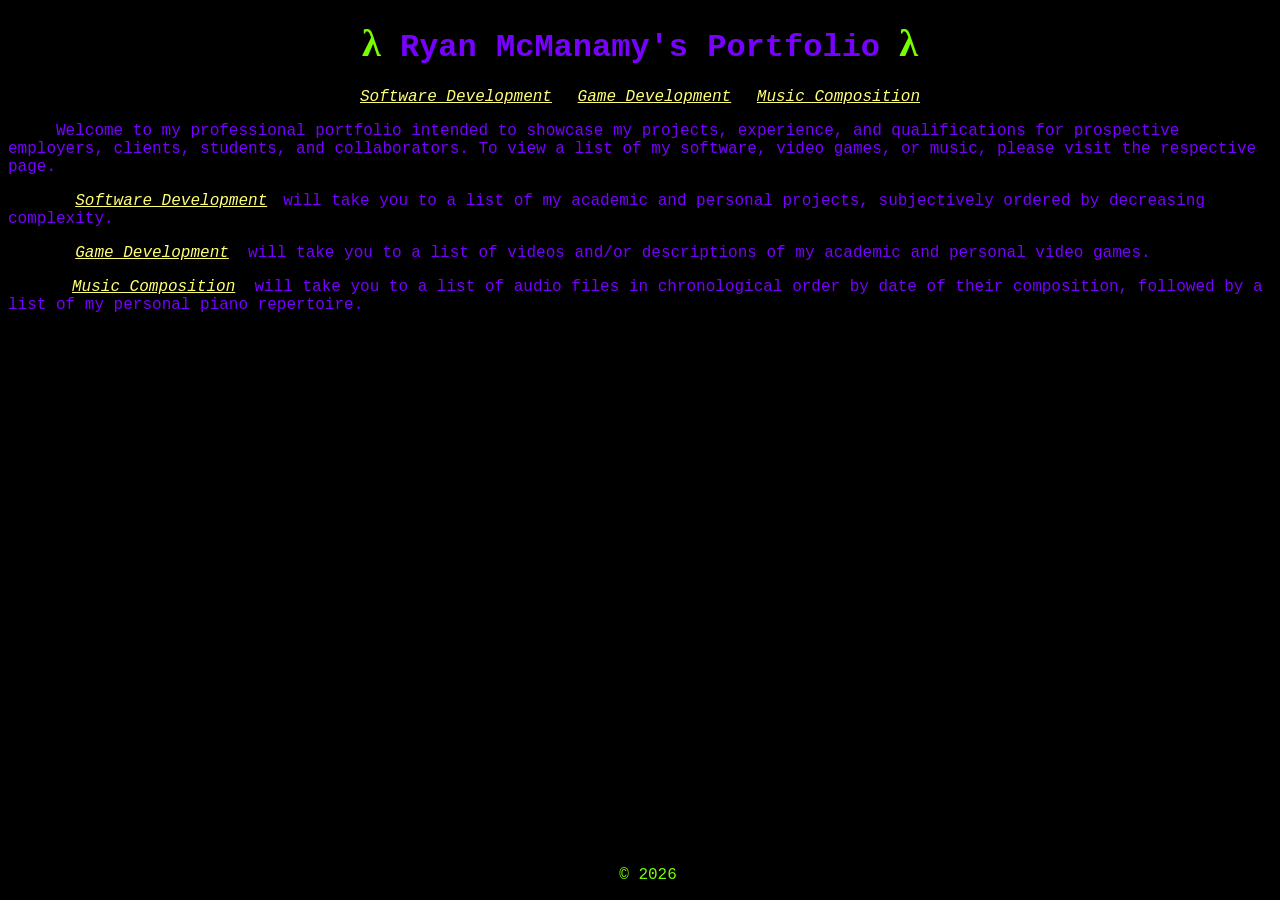
<file: index.html>
<!DOCTYPE html>
<html lang="en">
  <head>
    <meta charset="UTF-8">
    <meta name="viewport" content="width=device-width, initial-scale=1.0">
    <title>Ryan's Portfolio</title>
    <link rel="stylesheet" href="styles.css">
    <link rel="icon" href="favicon.svg" type="image/x-icon">
  </head>
  <body>
    <header>
      <h1><span class=lambda>&lambda;</span> Ryan McManamy's Portfolio <span class=lambda>&lambda;</span></h1>
      <nav>
        <a href="software.html"><em>Software Development</em></a>
        <a href="gamedev.html"><em>Game Development</em></a>
        <a href="music.html"><em>Music Composition</em></a>
      </nav>
    </header>
    <main>
      <p>Welcome to my professional portfolio intended to showcase my projects, experience, and qualifications for prospective employers, clients, students, and collaborators. To view a list of my software, video games, or music, please visit the respective page.</p>
      <p>&nbsp;&nbsp;<a href="software.html"><em>Software Development</em></a>will take you to a list of my academic and personal projects, subjectively ordered by decreasing complexity.</p>
      <p>&nbsp;&nbsp;<a href="gamedev.html"><em>Game Development</em></a> &nbsp;will take you to a list of videos and/or descriptions of my academic and personal video games.</p>
      <p><a href="music.html"><em>Music Composition</em></a> &nbsp;will take you to a list of audio files in chronological order by date of their composition, followed by a list of my personal piano repertoire.</p>
      <div></div>
    </main>
    <footer>
      <p>&copy; 2026</p>
    </footer>
    <!--script src="script.js"></script-->
  </body>
</html>
</file>
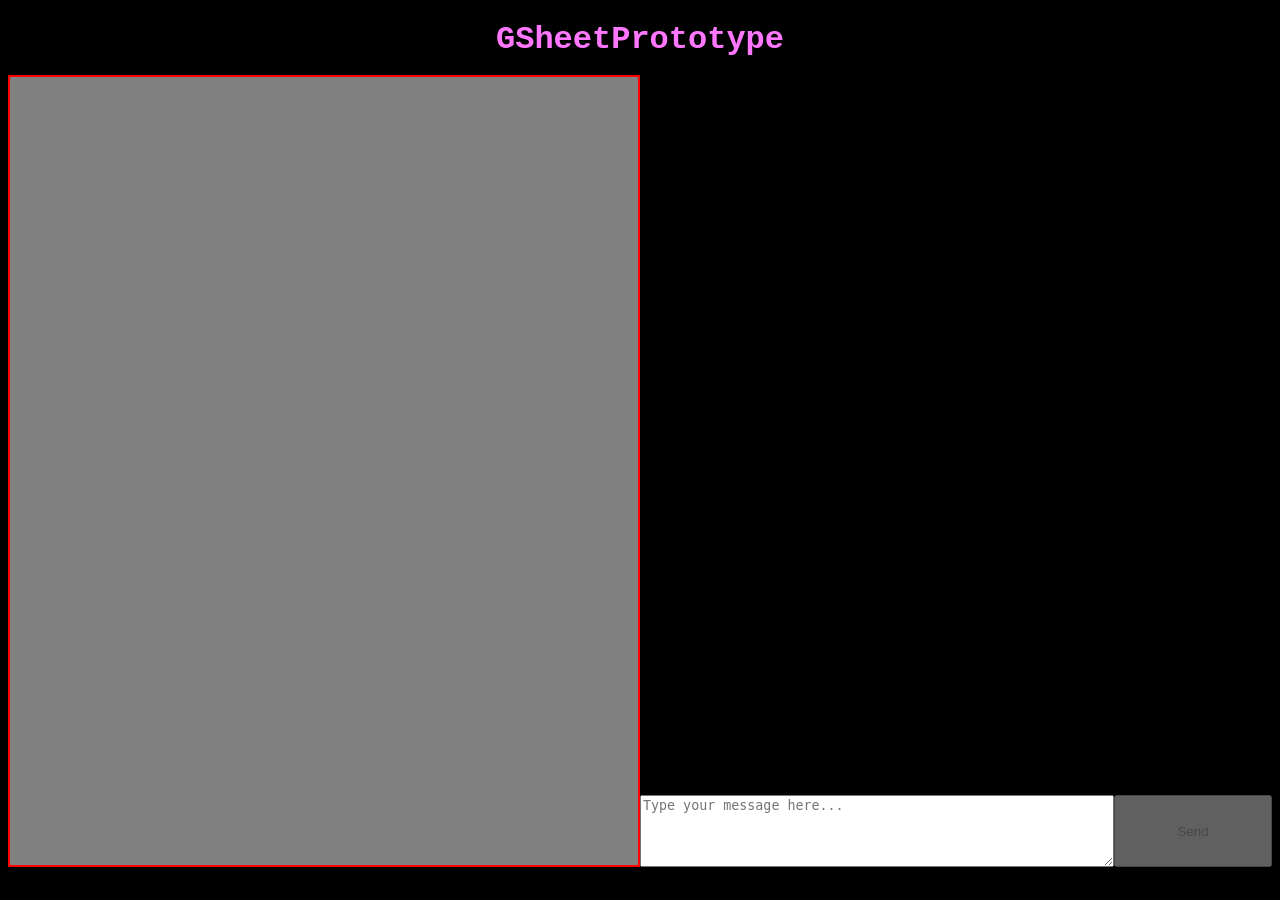
<file: gsheetproto.html>
<!DOCTYPE html>
<html lang="en">
  <head>
    <meta charset="UTF-8">
    <meta name="viewport" content="width=device-width, initial-scale=1.0">
    <title>GSheetPrototype</title>
    <link rel="stylesheet" href="gsheetprotoStyles.css">
    <link rel="icon" href="favicon.svg" type="image/x-icon">
  </head>
  <body>
    <header>
      <h1>GSheetPrototype</h1>
    </header>
    <main>
      <div id="container">
        <div id="left">
        </div>
        <div id="right">
          <div id="messageContainer">
            <div id="messages">
            </div>
          </div>
          <div id="messageUI">
            <textarea id="message" rows="4" cols="50" placeholder="Type your message here..."></textarea>
            <button id="send" onclick="sendMessage()" disabled>Send</button>
          </div>
        </div>
      </div>
    </main>
    <!--footer>
      <p>&copy; 2026</p>
    </footer-->
    <script src="script.js"></script>
  </body>
</html>
</file>
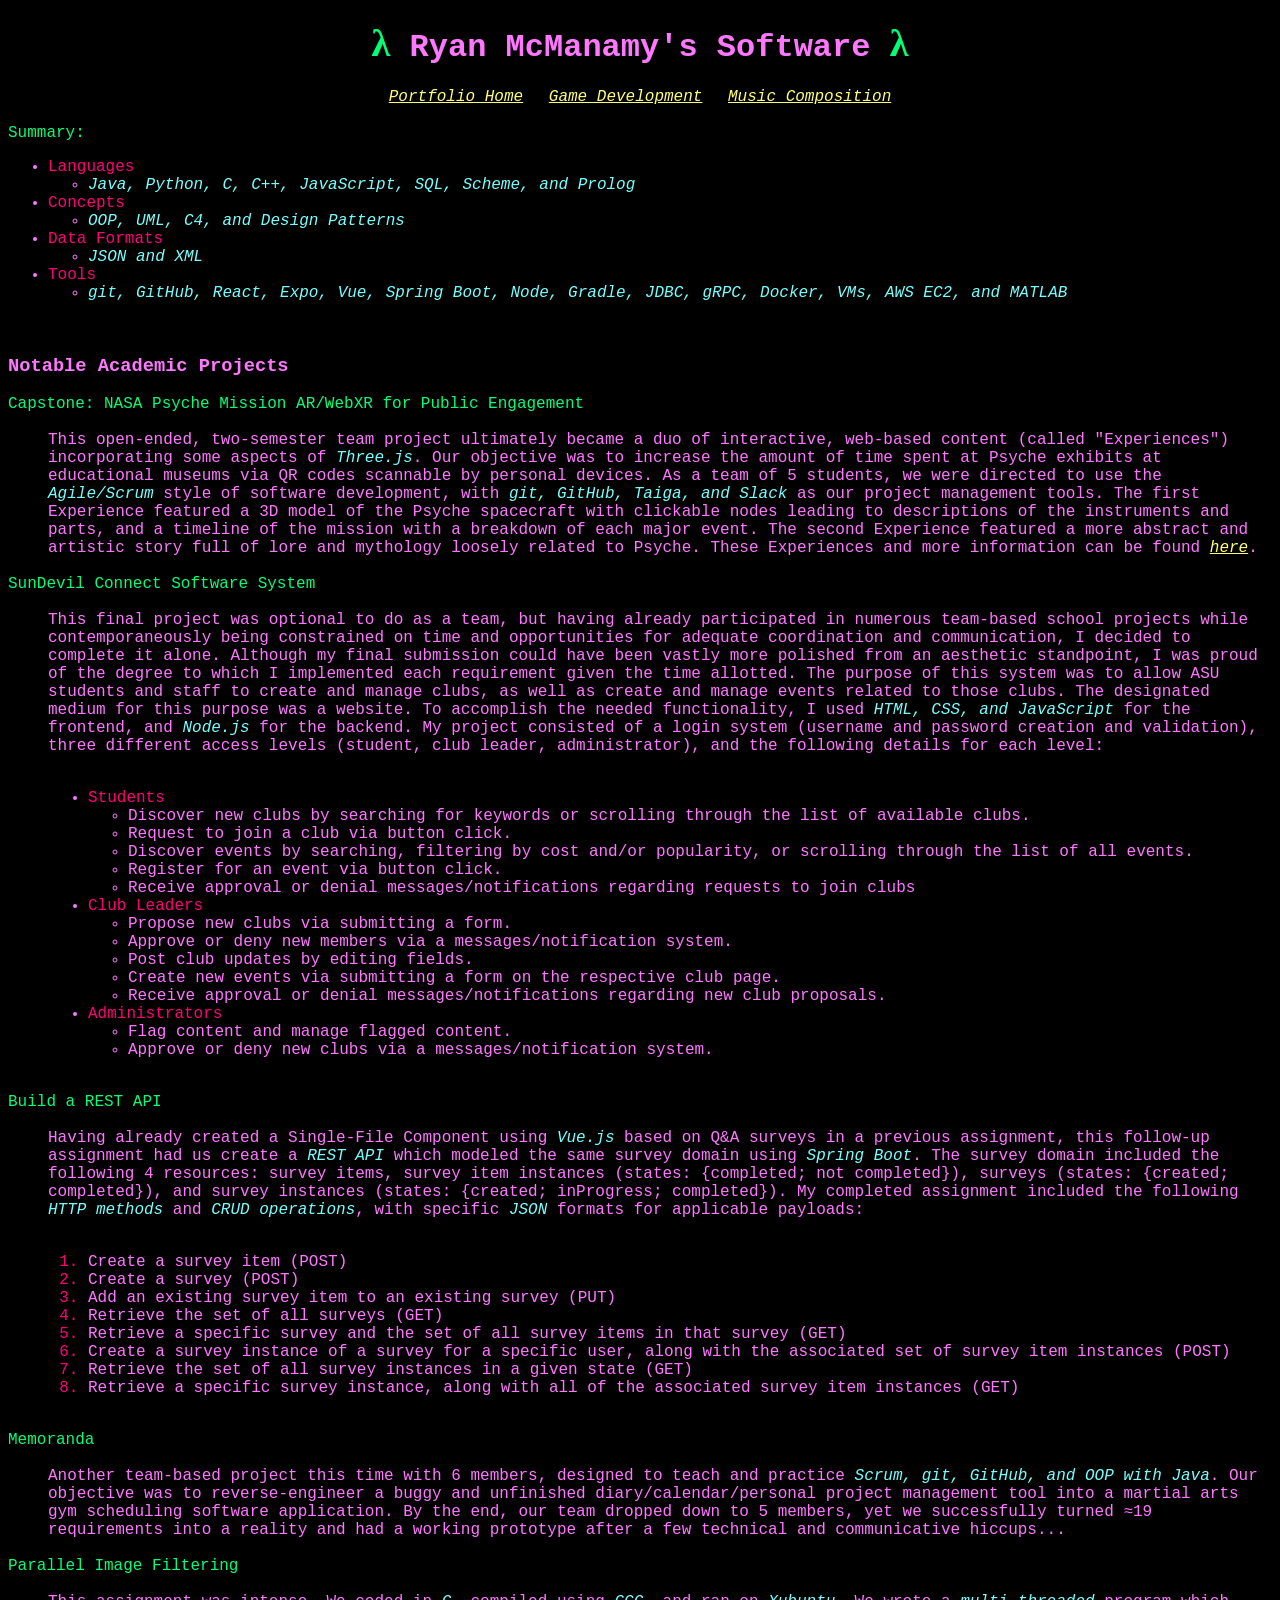
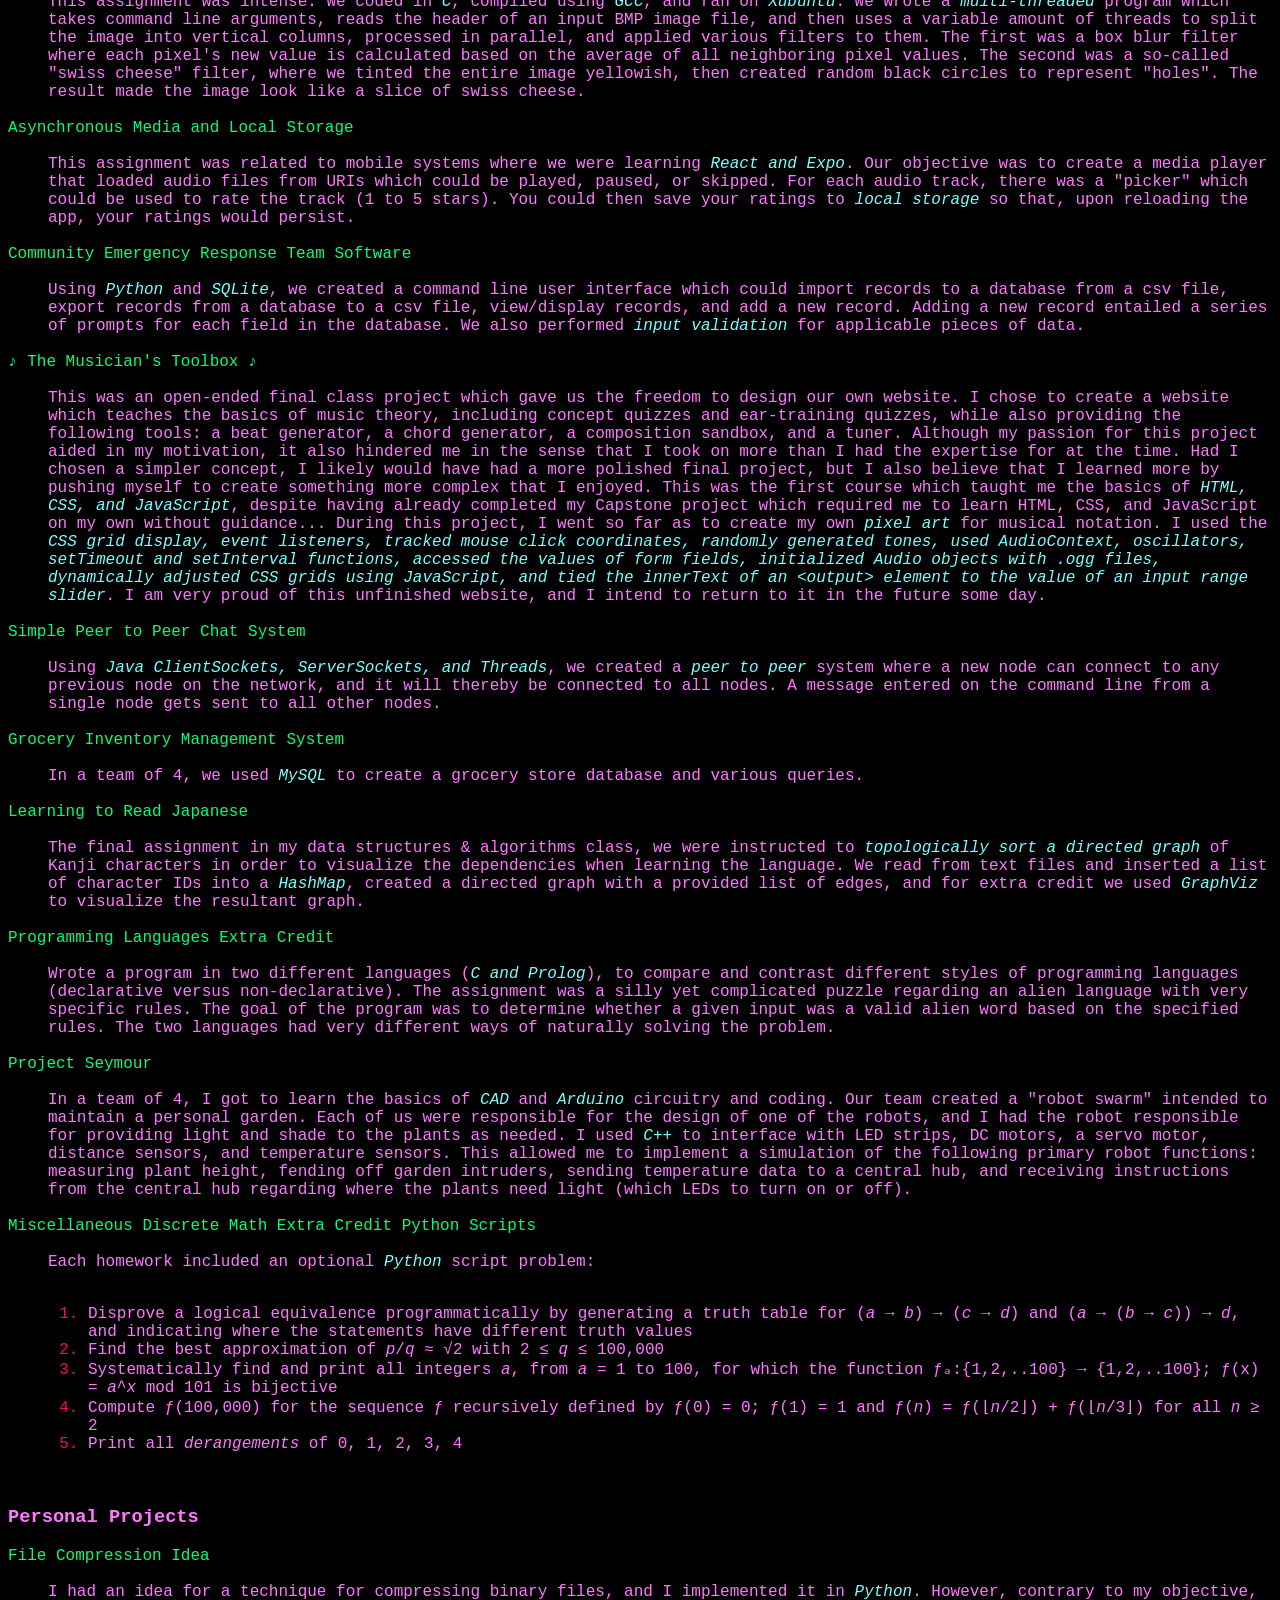
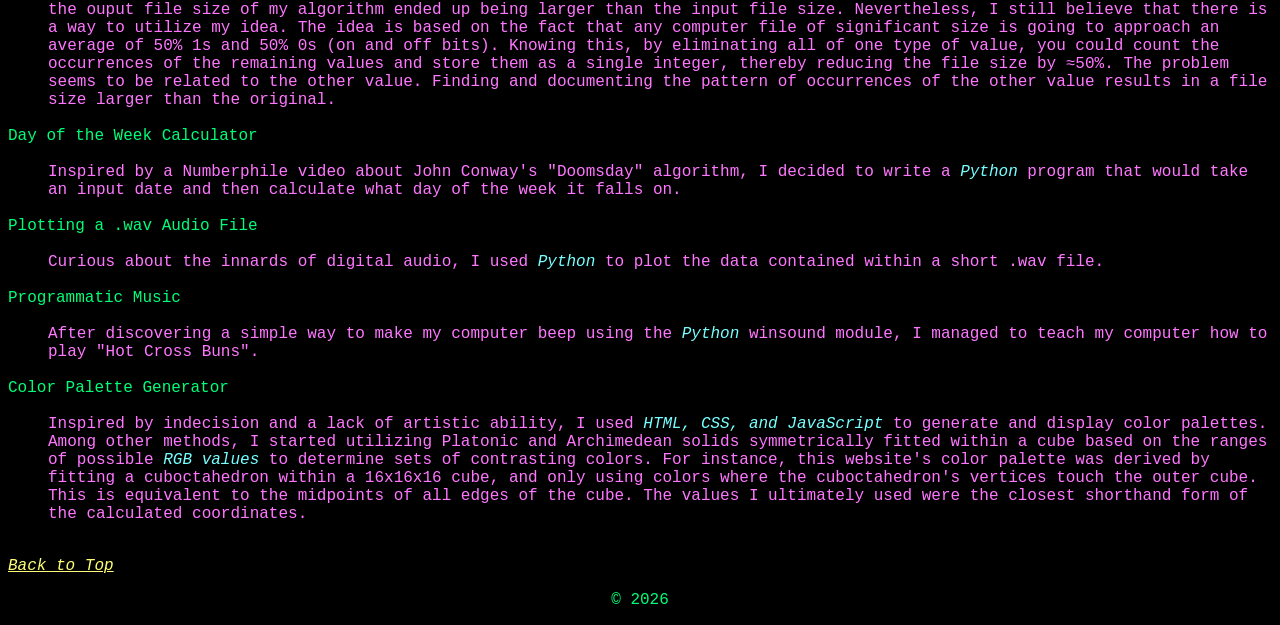
<file: software.html>
<!DOCTYPE html>
<html lang="en">
  <head>
    <meta charset="UTF-8">
    <meta name="viewport" content="width=device-width, initial-scale=1.0">
    <title>Ryan's Portfolio - Software</title>
    <link rel="stylesheet" href="softwareStyles.css">
    <link rel="icon" href="favicon.svg" type="image/x-icon">
  </head>
  <body>
    <header id="software">
      <h1><span class=lambda>&lambda;</span> Ryan McManamy's Software <span class=lambda>&lambda;</span></h1>
      <nav>
        <a href="index.html"><em>Portfolio Home</em></a>
        <a href="gamedev.html"><em>Game Development</em></a>
        <a href="music.html"><em>Music Composition</em></a>
      </nav>
    </header>
    <main>
      <br>
      <dt>Summary:</dt>
      <ul>
        <li><span class="lititle">Languages</span>
          <ul>
            <li><span class="keyword"><em>Java, Python, C, C++, JavaScript, SQL, Scheme, and Prolog</em></span></li>
          </ul>
        </li>
        <li><span class="lititle">Concepts</span>
          <ul>
            <li><span class="keyword"><em>OOP, UML, C4, and Design Patterns</em></span></li>
          </ul>
        </li>
        <li><span class="lititle">Data Formats</span>
          <ul>
            <li><span class="keyword"><em>JSON and XML</em></span></li>
          </ul>
        </li>
        <li><span class="lititle">Tools</span>
          <ul>
            <li><span class="keyword"><em>git, GitHub, React, Expo, Vue, Spring Boot, Node, Gradle, JDBC, gRPC, Docker, VMs, AWS EC2, and MATLAB</em></span></li>
          </ul>
        </li>
      </ul>
      <br>
      <h3>Notable Academic Projects</h3>
      <dl>
        <dt>Capstone: NASA Psyche Mission AR/WebXR for Public Engagement</dt>
        <br>
        <dd>This open-ended, two-semester team project ultimately became a duo of interactive, web-based content (called "Experiences") incorporating some aspects of <span class="keyword"><em>Three.js</em></span>. Our objective was to increase the amount of time spent at Psyche exhibits at educational museums via QR codes scannable by personal devices. As a team of 5 students, we were directed to use the <span class="keyword"><em>Agile/Scrum</em></span> style of software development, with <span class="keyword"><em>git, GitHub, Taiga, and Slack</em></span> as our project management tools. The first Experience featured a 3D model of the Psyche spacecraft with clickable nodes leading to descriptions of the instruments and parts, and a timeline of the mission with a breakdown of each major event. The second Experience featured a more abstract and artistic story full of lore and mythology loosely related to Psyche. These Experiences and more information can be found <a href="https://psyche.ssl.berkeley.edu/get-involved/capstone-projects/capstone-projects-iridium-class/ar-webxr-for-public-engagement-asu-e/"><em>here</em></a>.</dd>
        <br>
        <dt>SunDevil Connect Software System</dt>
        <br>
        <dd>This final project was optional to do as a team, but having already participated in numerous team-based school projects while contemporaneously being constrained on time and opportunities for adequate coordination and communication, I decided to complete it alone. Although my final submission could have been vastly more polished from an aesthetic standpoint, I was proud of the degree to which I implemented each requirement given the time allotted. The purpose of this system was to allow ASU students and staff to create and manage clubs, as well as create and manage events related to those clubs. The designated medium for this purpose was a website. To accomplish the needed functionality, I used <span class="keyword"><em>HTML, CSS, and JavaScript</em></span> for the frontend, and <span class="keyword"><em>Node.js</em></span> for the backend. My project consisted of a login system (username and password creation and validation), three different access levels (student, club leader, administrator), and the following details for each level: 
          <ul>
            <br>
            <li><span class="lititle">Students</span>
              <ul>
                <li>Discover new clubs by searching for keywords or scrolling through the list of available clubs.</li>
                <li>Request to join a club via button click.</li>
                <li>Discover events by searching, filtering by cost and/or popularity, or scrolling through the list of all events.</li>
                <li>Register for an event via button click.</li>
                <li>Receive approval or denial messages/notifications regarding requests to join clubs</li>
              </ul>
            </li>
            <li><span class="lititle">Club Leaders</span>
              <ul>
                <li>Propose new clubs via submitting a form.</li>
                <li>Approve or deny new members via a messages/notification system.</li>
                <li>Post club updates by editing fields.</li>
                <li>Create new events via submitting a form on the respective club page.</li>
                <li>Receive approval or denial messages/notifications regarding new club proposals.</li>
              </ul>
            </li>
            <li><span class="lititle">Administrators</span>
              <ul>
                <li>Flag content and manage flagged content.</li>
                <li>Approve or deny new clubs via a messages/notification system.</li>
              </ul>
            </li>
          </ul>
        </dd>
        <br>
        <dt>Build a REST API</dt>
        <br>
        <dd>Having already created a Single-File Component using <span class="keyword"><em>Vue.js</em></span> based on Q&A surveys in a previous assignment, this follow-up assignment had us create a <span class="keyword"><em>REST API</em></span> which modeled the same survey domain using <span class="keyword"><em>Spring Boot</em></span>. The survey domain included the following 4 resources: survey items, survey item instances (states: {completed; not completed}), surveys (states: {created; completed}), and survey instances (states: {created; inProgress; completed}). My completed assignment included the following <span class="keyword"><em>HTTP methods</em></span> and <span class="keyword"><em>CRUD operations</em></span>, with specific <span class="keyword"><em>JSON</em></span> formats for applicable payloads:
          <ol>
            <br>
            <li><span>Create a survey item (POST)</span></li>
            <li><span>Create a survey (POST)</span></li>
            <li><span>Add an existing survey item to an existing survey (PUT)</span></li>
            <li><span>Retrieve the set of all surveys (GET)</span></li>
            <li><span>Retrieve a specific survey and the set of all survey items in that survey (GET)</span></li>
            <li><span>Create a survey instance of a survey for a specific user, along with the associated set of survey item instances (POST)</span></li>
            <li><span>Retrieve the set of all survey instances in a given state (GET)</span></li>
            <li><span>Retrieve a specific survey instance, along with all of the associated survey item instances (GET)</span></li>
          </ol>
        </dd>
        <br>
        <dt>Memoranda</dt>
        <br>
        <dd>Another team-based project this time with 6 members, designed to teach and practice <span class="keyword"><em>Scrum, git, GitHub, and OOP with Java</em></span>. Our objective was to reverse-engineer a buggy and unfinished diary/calendar/personal project management tool into a martial arts gym scheduling software application. By the end, our team dropped down to 5 members, yet we successfully turned ≈19 requirements into a reality and had a working prototype after a few technical and communicative hiccups...</dd>
        <br>
        <dt>Parallel Image Filtering</dt>
        <br>
        <dd>This assignment was intense. We coded in <span class="keyword"><em>C</em></span>, compiled using <span class="keyword"><em>GCC</em></span>, and ran on <span class="keyword"><em>Xubuntu</em></span>. We wrote a <span class="keyword"><em>multi-threaded</em></span> program which takes command line arguments, reads the header of an input BMP image file, and then uses a variable amount of threads to split the image into vertical columns, processed in parallel, and applied various filters to them. The first was a box blur filter where each pixel's new value is calculated based on the average of all neighboring pixel values. The second was a so-called "swiss cheese" filter, where we tinted the entire image yellowish, then created random black circles to represent "holes". The result made the image look like a slice of swiss cheese.</dd>
        <br>
        <dt>Asynchronous Media and Local Storage</dt>
        <br>
        <dd>This assignment was related to mobile systems where we were learning <span class="keyword"><em>React and Expo</em></span>. Our objective was to create a media player that loaded audio files from URIs which could be played, paused, or skipped. For each audio track, there was a "picker" which could be used to rate the track (1 to 5 stars). You could then save your ratings to <span class="keyword"><em>local storage</em></span> so that, upon reloading the app, your ratings would persist.</dd>
        <br>
        <dt>Community Emergency Response Team Software</dt>
        <br>
        <dd>Using <span class="keyword"><em>Python</em></span> and <span class="keyword"><em>SQLite</em></span>, we created a command line user interface which could import records to a database from a csv file, export records from a database to a csv file, view/display records, and add a new record. Adding a new record entailed a series of prompts for each field in the database. We also performed <span class="keyword"><em>input validation</em></span> for applicable pieces of data.</dd>
        <br>
        <dt>♪ The Musician's Toolbox ♪</dt>
        <br>
        <dd>This was an open-ended final class project which gave us the freedom to design our own website. I chose to create a website which teaches the basics of music theory, including concept quizzes and ear-training quizzes, while also providing the following tools: a beat generator, a chord generator, a composition sandbox, and a tuner. Although my passion for this project aided in my motivation, it also hindered me in the sense that I took on more than I had the expertise for at the time. Had I chosen a simpler concept, I likely would have had a more polished final project, but I also believe that I learned more by pushing myself to create something more complex that I enjoyed. This was the first course which taught me the basics of <span class="keyword"><em>HTML, CSS, and JavaScript</em></span>, despite having already completed my Capstone project which required me to learn HTML, CSS, and JavaScript on my own without guidance... During this project, I went so far as to create my own <span class="keyword"><em>pixel art</em></span> for musical notation. I used the <span class="keyword"><em>CSS grid display, event listeners, tracked mouse click coordinates, randomly generated tones, used AudioContext, oscillators, setTimeout and setInterval functions, accessed the values of form fields, initialized Audio objects with .ogg files, dynamically adjusted CSS grids using JavaScript, and tied the innerText of an &lt;output&gt; element to the value of an input range slider</em></span>. I am very proud of this unfinished website, and I intend to return to it in the future some day.</dd>
        <br>
        <dt>Simple Peer to Peer Chat System</dt>
        <br>
        <dd>Using <span class="keyword"><em>Java ClientSockets, ServerSockets, and Threads</em></span>, we created a <span class="keyword"><em>peer to peer</em></span> system where a new node can connect to any previous node on the network, and it will thereby be connected to all nodes. A message entered on the command line from a single node gets sent to all other nodes.</dd>
        <br>
        <dt>Grocery Inventory Management System</dt>
        <br>
        <dd>In a team of 4, we used <span class="keyword"><em>MySQL</em></span> to create a grocery store database and various queries.</dd>
        <br>
        <dt>Learning to Read Japanese</dt>
        <br>
        <dd>The final assignment in my data structures & algorithms class, we were instructed to <span class="keyword"><em>topologically sort a directed graph</em></span> of Kanji characters in order to visualize the dependencies when learning the language. We read from text files and inserted a list of character IDs into a <span class="keyword"><em>HashMap</em></span>, created a directed graph with a provided list of edges, and for extra credit we used <span class="keyword"><em>GraphViz</em></span> to visualize the resultant graph.</dd>
        <br>
        <dt>Programming Languages Extra Credit</dt>
        <br>
        <dd>Wrote a program in two different languages (<span class="keyword"><em>C and Prolog</em></span>), to compare and contrast different styles of programming languages (declarative versus non-declarative). The assignment was a silly yet complicated puzzle regarding an alien language with very specific rules. The goal of the program was to determine whether a given input was a valid alien word based on the specified rules. The two languages had very different ways of naturally solving the problem.</dd>
        <br>
        <dt>Project Seymour</dt>
        <br>
        <dd>In a team of 4, I got to learn the basics of <span class="keyword"><em>CAD</em></span> and <span class="keyword"><em>Arduino</em></span> circuitry and coding. Our team created a "robot swarm" intended to maintain a personal garden. Each of us were responsible for the design of one of the robots, and I had the robot responsible for providing light and shade to the plants as needed. I used <span class="keyword"><em>C++</em></span> to interface with LED strips, DC motors, a servo motor, distance sensors, and temperature sensors. This allowed me to implement a simulation of the following primary robot functions: measuring plant height, fending off garden intruders, sending temperature data to a central hub, and receiving instructions from the central hub regarding where the plants need light (which LEDs to turn on or off).</dd>
        <br>
        <dt>Miscellaneous Discrete Math Extra Credit Python Scripts</dt>
        <br>
        <dd>Each homework included an optional <span class="keyword"><em>Python</em></span> script problem:
          <ol>
            <br>
            <li><span>Disprove a logical equivalence programmatically by generating a truth table for (<em>a</em> → <em>b</em>) → (<em>c</em> → <em>d</em>) and (<em>a</em> → (<em>b</em> → <em>c</em>)) → <em>d</em>, and indicating where the statements have different truth values</span></li>
            <li><span>Find the best approximation of <em>p</em>/<em>q</em> ≈ √2 with 2 ≤ <em>q</em> ≤ 100,000</span></li>
            <li><span>Systematically find and print all integers <em>a</em>, from <em>a</em> = 1 to 100, for which the function ƒ&#8336;:{1,2,..100} → {1,2,..100}; ƒ(x) = <em>a</em>^<em>x</em> mod 101 is bijective</span></li>
            <li><span>Compute ƒ(100,000) for the sequence ƒ recursively defined by ƒ(0) = 0; ƒ(1) = 1 and ƒ(<em>n</em>) = ƒ(&lfloor;<em>n</em>/2&rfloor;) + ƒ(&lfloor;<em>n</em>/3&rfloor;) for all <em>n</em> ≥ 2</span></li>
            <li><span>Print all <em>derangements</em> of 0, 1, 2, 3, 4</span></li>
          </ol>
        </dd>
        <br>
      </dl>
      <h3>Personal Projects</h3>
      <dl>
        <dt>File Compression Idea</dt>
        <br>
        <dd>I had an idea for a technique for compressing binary files, and I implemented it in <span class="keyword"><em>Python</em></span>. However, contrary to my objective, the ouput file size of my algorithm ended up being larger than the input file size. Nevertheless, I still believe that there is a way to utilize my idea. The idea is based on the fact that any computer file of significant size is going to approach an average of 50% 1s and 50% 0s (on and off bits). Knowing this, by eliminating all of one type of value, you could count the occurrences of the remaining values and store them as a single integer, thereby reducing the file size by ≈50%. The problem seems to be related to the other value. Finding and documenting the pattern of occurrences of the other value results in a file size larger than the original.</dd>
        <br>
        <dt>Day of the Week Calculator</dt>
        <br>
        <dd>Inspired by a Numberphile video about John Conway's "Doomsday" algorithm, I decided to write a <span class="keyword"><em>Python</em></span> program that would take an input date and then calculate what day of the week it falls on.</dd>
        <br>
        <dt>Plotting a .wav Audio File</dt>
        <br>
        <dd>Curious about the innards of digital audio, I used <span class="keyword"><em>Python</em></span> to plot the data contained within a short .wav file.</dd>
        <br>
        <dt>Programmatic Music</dt>
        <br>
        <dd>After discovering a simple way to make my computer beep using the <span class="keyword"><em>Python</em></span> winsound module, I managed to teach my computer how to play "Hot Cross Buns".</dd>
        <br>
        <dt>Color Palette Generator</dt>
        <br>
        <dd>Inspired by indecision and a lack of artistic ability, I used <span class="keyword"><em>HTML, CSS, and JavaScript</em></span> to generate and display color palettes. Among other methods, I started utilizing Platonic and Archimedean solids symmetrically fitted within a cube based on the ranges of possible <span class="keyword"><em>RGB values</em></span> to determine sets of contrasting colors. For instance, this website's color palette was derived by fitting a cuboctahedron within a 16x16x16 cube, and only using colors where the cuboctahedron's vertices touch the outer cube. This is equivalent to the midpoints of all edges of the cube. The values I ultimately used were the closest shorthand form of the calculated coordinates.</dd>
        <br>
      </dl>
      <a href="#"><em>Back to Top</em></a>
    </main>
    <footer>
      <p>&copy; 2026</p>
    </footer>
    <!--script src="script.js"></script-->
  </body>
</html>
</file>
<file: styles.css>
body {
	color: #70F;
    background-color: #000;
    font-family: Consolas, Courier, "monospace";
}

.lambda {
	font-family: "Times New Roman", Calibri, Symbol, Cambria;
	font-size: 1.2em;
	color: #7F0;
}

header {
	text-align: center;
}

a {
	color: #FF7;
}

a[href="software.html"] {
	margin-right: 1em;
}

a[href="music.html"] {
	margin-left: 1em;
}

main > p {
	text-indent: 3em;
}

h3 {
	color: #F7F;
}

div {
	height: 1em;
}

footer {
	position: fixed;
	bottom: 0;
	width: 100%;
	text-align: center;
	color: #7F0;
}

@media only screen and (max-width: 550px) {
	h1 {
		font-size: 5.5vw;
	}

	.lambda {
		font-size: 6vw;
	}

	a {
		font-size: 2.6vw;
	}

	p {
		font-size: 2.6vw;
	}

	footer {
		font-size: 2.6vw;
	}
}
</file>
<file: gsheetprotoStyles.css>
* {
	box-sizing: border-box;
}

body {
    color: #F7F;
    background-color: #000;
    font-family: Consolas, Courier, "monospace";
}

header {
	text-align: center;
	height: 6vh;
}

#container {
	display: flex;
}

#left {
	width: 50%;
	height: 88vh;
	background-color: grey;
	border: 2px solid red;
}

#right {
	width: 50%;
	height: 80vh;
}

#messageContainer {
	height: 80vh;
}

#messages {
	max-height: 80vh;
	overflow: auto;
	display: flex;
	/*flex-direction: column-reverse;*/
	flex-direction: column;
}

#messageUI {
	height: 8vh;
	display: flex;
}

#message {
	width: 75%;
}

#send {
	width: 25%;
}

/*footer {
	text-align: center;
	color: #0F7;
	height: 6vh;
}*/
</file>
<file: softwareStyles.css>
body {
    color: #F7F;
    background-color: #000;
    font-family: Consolas, Courier, "monospace";
}

.lambda {
	font-family: "Times New Roman", Calibri, Symbol, Cambria;
	font-size: 1.2em;
	color: #0F7;
}

header {
	text-align: center;
}

a {
	color: #FF7;
}

a[href="index.html"] {
	margin-right: 1em;
}

a[href="music.html"] {
	margin-left: 1em;
}

main > p {
	text-indent: 3em;
}

h3 {
	color: #F7F;
}

dt {
	color: #0F7;
}

dd {
	color: #F7F;
}

.lititle {
	color: #F07;
}

ol > li {
	color: #F07;
}

ol > li > span {
	color: #F7F;
}

.keyword {
	color: #7FF;
}

footer {
	text-align: center;
	color: #0F7;
}

@media only screen and (max-width: 550px) {
	h1 {
		font-size: 5.5vw;
	}

	.lambda {
		font-size: 6vw;
	}

	a {
		font-size: 2.6vw;
	}

	p {
		font-size: 2.6vw;
	}

	h3 {
		font-size: 3.1vw;
	}

	dt {
		font-size: 2.6vw;
	}

	dd {
		font-size: 2.6vw;
	}

	li {
		font-size: 2.6vw;
	}

	footer {
		font-size: 2.6vw;
	}

	video {
		width: 87vw;
	}
}
</file>
